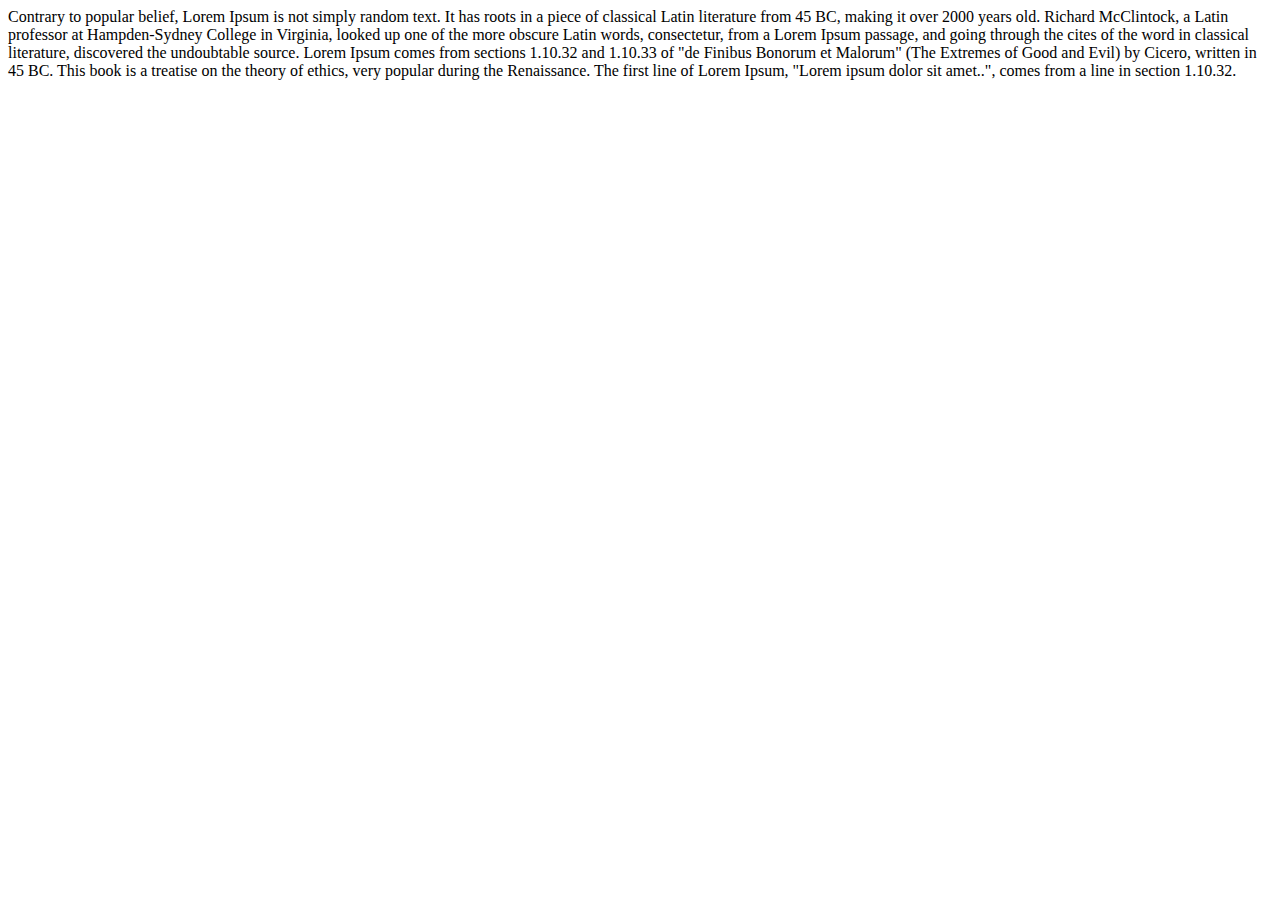
<file: Blog site Udacity project/cleanhtml.html>
<html lang="en">
<body>
    <p id="ptwo">Contrary to popular belief, Lorem Ipsum is not simply random text. It has roots in a piece of classical Latin literature from 45 BC, making it over 2000 years old. Richard McClintock, a Latin professor at Hampden-Sydney College in Virginia, looked up one of the more obscure Latin words, consectetur, from a Lorem Ipsum passage, and going through the cites of the word in classical literature, discovered the undoubtable source. Lorem Ipsum comes from sections 1.10.32 and 1.10.33 of "de Finibus Bonorum et Malorum" (The Extremes of Good and Evil) by Cicero, written in 45 BC. This book is a treatise on the theory of ethics, very popular during the Renaissance. The first line of Lorem Ipsum, "Lorem ipsum dolor sit amet..", comes from a line in section 1.10.32.</p>
</body>
</html>
</file>
